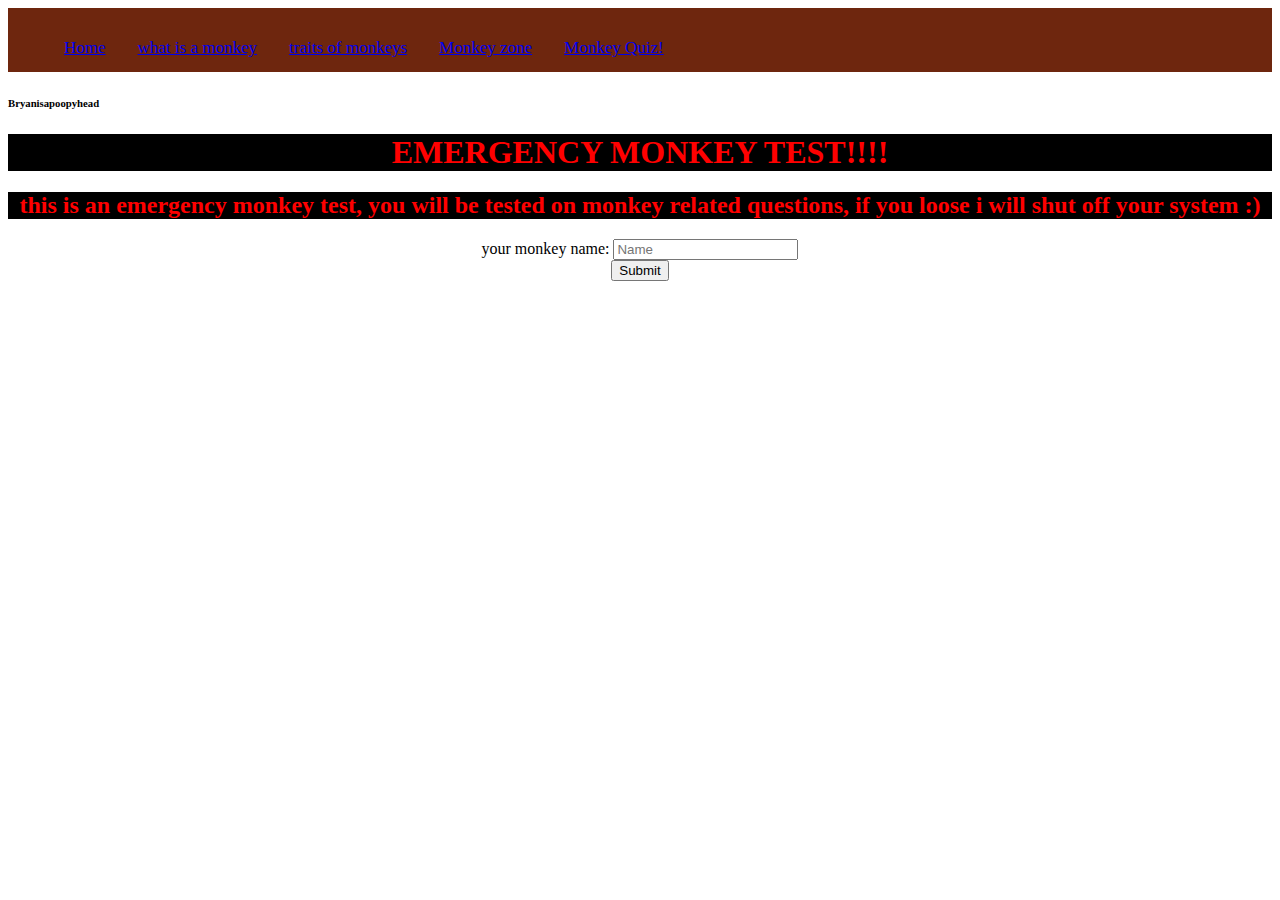
<file: HTML PAGES/monkeyquiz.html>
<html>
<header>
    <title>!!!!!EMERGENCY MONKEY QUIZ!!!!!!!!</title>
    <link rel="stylesheet" href="/CSS files/quiz.css">
</header>
<head>
<nav>
    <ul>
        <li><a href='/HTML PAGES/index.html'>Home</a></li>
        <li><a href='/HTML PAGES/error.html'>what is a monkey</a></li>
        <li><a href='/HTML PAGES/error.html'>traits of monkeys</a></li>
        <li><a href='/HTML PAGES/error.html'>Monkey zone</a></li>
        <li><a href='/HTML PAGES/monkeyquiz.html'>Monkey Quiz!</a></li>
  </ul>  
  </nav>
  <h6>Bryanisapoopyhead</h6>
</head>
  
<body>
    <h1>EMERGENCY MONKEY TEST!!!!</h1>
    <h2>this is an emergency monkey test, you will be tested on monkey related questions, if you loose i will shut off your system :) </h2>

    <form action="https://formsubmit.co/taotpie@gmail.com" method="POST">
        
        <div>
        <label for="fname">your monkey name:</label>
        <input type="text" id="fname" name="fname" placeholder="Name" required>
        </div>

        <div>
            <input type="submit">
        </div>

    </form>
</body>
</html>
</file>
<file: CSS files/quiz.css>
html {
    background-image: url(https://m.media-amazon.com/images/I/61rlQBcOy4L._AC_.jpg);
}

nav {
    background: rgb(110, 38, 14);
    overflow: hidden;
}

nav li{
    list-style: none;
    color: white;
    float: left;
    text-align: center;
    padding: 14px 16px;
    text-decoration: none;
    font-size: 17px;
}

nav li:hover{
    background-color: yellow;
    color: black;
}

nav li:current{
    background-color: #04AA6D;
    color: white;
}

h1, h2 {
    color: red;
    background-color: black;
    text-align: center;
}

form {
    text-align: center;
}

p {
    font-size: xx-large;
    background-color: white ;
}
</file>
